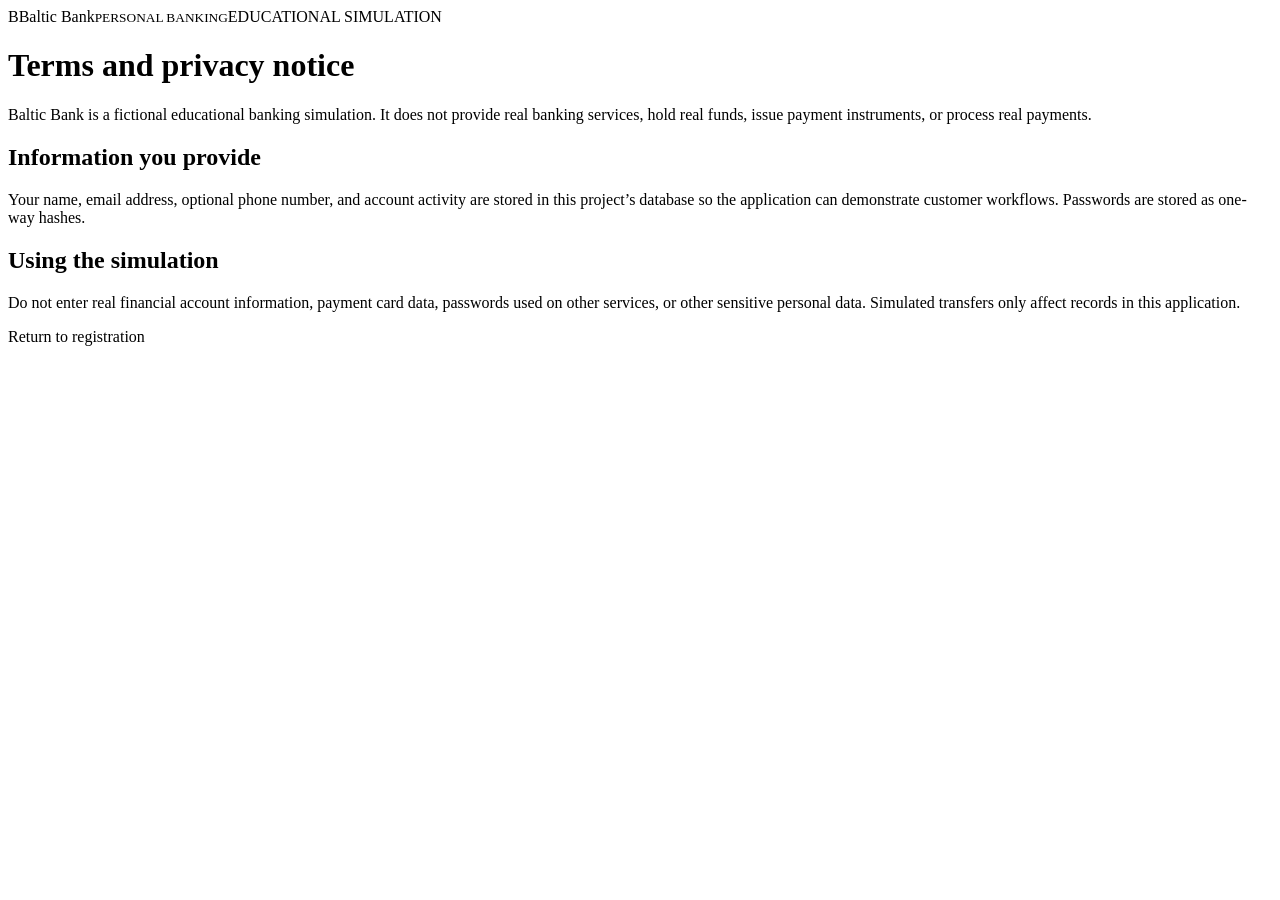
<file: src/main/resources/templates/auth/terms.html>
<!doctype html>
<html lang="en" xmlns:th="http://www.thymeleaf.org">
<head th:replace="~{fragments/shell :: head('Terms and privacy notice')}"></head>
<body class="customer-auth">
<main class="terms-page"><a class="auth-brand" th:href="@{/register}"><span class="auth-brand-mark">B</span><span>Baltic Bank<small>PERSONAL BANKING</small></span></a><span
        class="auth-overline">EDUCATIONAL SIMULATION</span>
    <h1>Terms and privacy notice</h1>
    <p>Baltic Bank is a fictional educational banking simulation. It does not provide real banking services, hold real
        funds, issue payment instruments, or process real payments.</p>
    <h2>Information you provide</h2>
    <p>Your name, email address, optional phone number, and account activity are stored in this project’s database so
        the application can demonstrate customer workflows. Passwords are stored as one-way hashes.</p>
    <h2>Using the simulation</h2>
    <p>Do not enter real financial account information, payment card data, passwords used on other services, or other
        sensitive personal data. Simulated transfers only affect records in this application.</p><a
            class="auth-submit terms-back" th:href="@{/register}">Return to registration</a></main>
</body>
</html>
</file>
